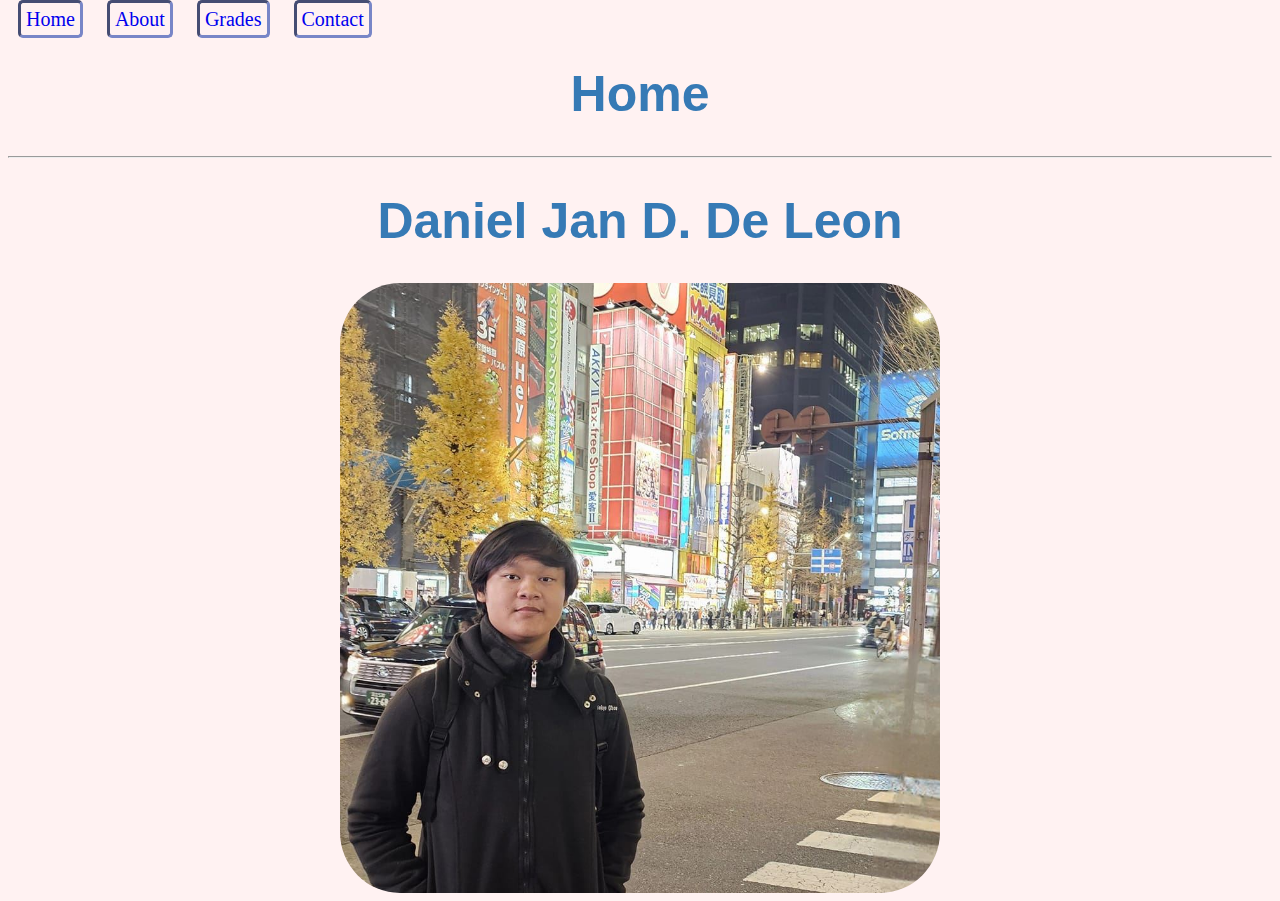
<file: index.html>
<!DOCTYPE html>
<html>
<head>
    <title>Home</title>
</head>
<link rel="stylesheet" href="css/stile.css">
<a href="index.html">Home</a>
<a href="about.html">About</a>
<a href="grades.html">Grades</a>
<a href="contact.html">Contact</a>
<h1>Home</h1>
<hr>
<h1>Daniel Jan D. De Leon</h1>
<img src="images/aki.jpg" alt="Picture of me" width="600">
</html>
</file>
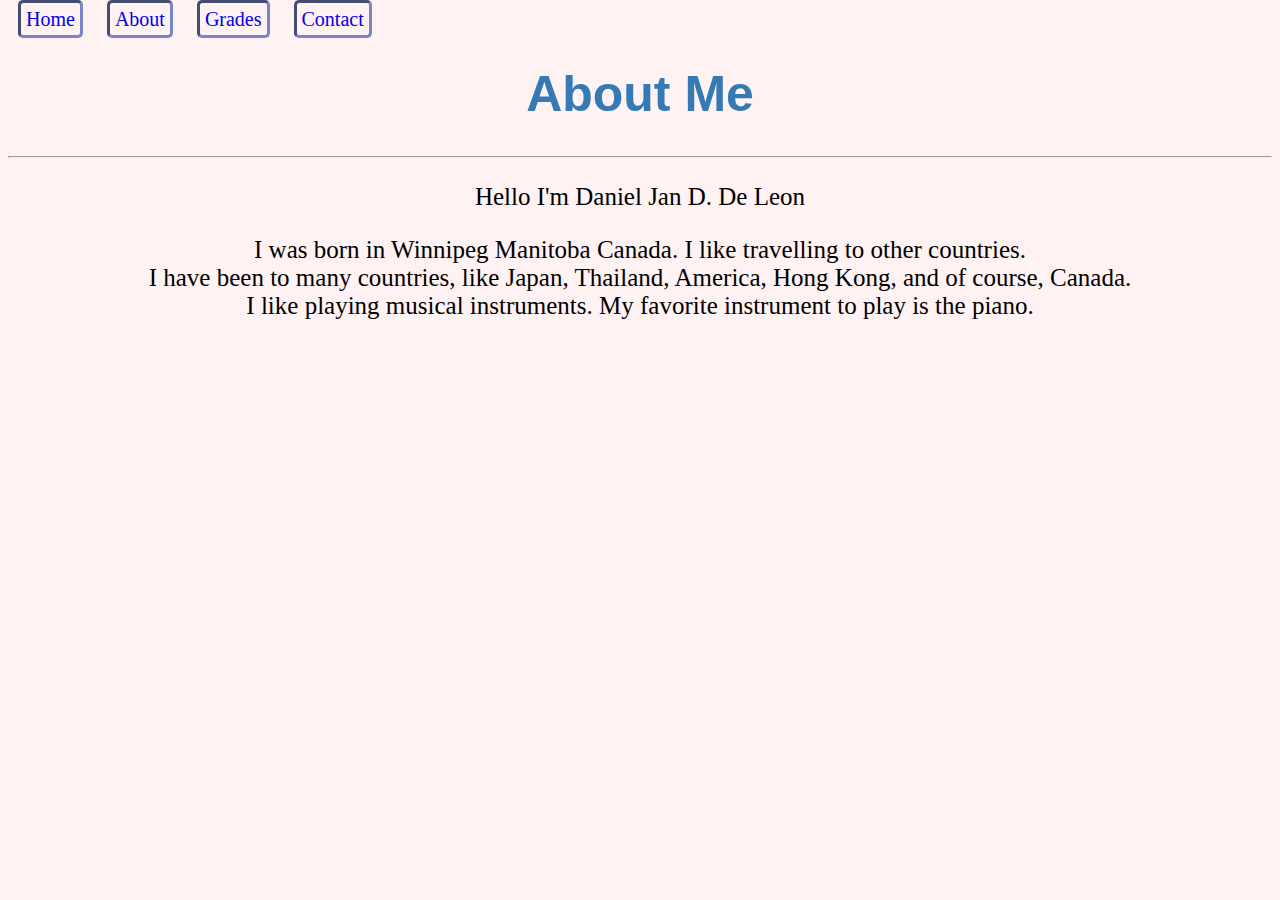
<file: about.html>
<!DOCTYPE html>
<html>
  <head>
    <title>About Me</title>
    <link rel="stylesheet" href="css/stile.css" />
  </head>
  <body>
    <a href="index.html">Home</a>
    <a href="about.html">About</a>
    <a href="grades.html">Grades</a>
    <a href="contact.html">Contact</a>
 
    <h1>About Me</h1>
    <hr />
    <p>Hello I'm Daniel Jan D. De Leon</p>
    <p>
      I was born in Winnipeg Manitoba Canada. I like travelling to other
      countries. <br />
      I have been to many countries, like Japan, Thailand, America, Hong Kong,
      and of course, Canada.<br />
      I like playing musical instruments. My favorite instrument to play is the
      piano.
    </p>
  </body>
</html>
</file>
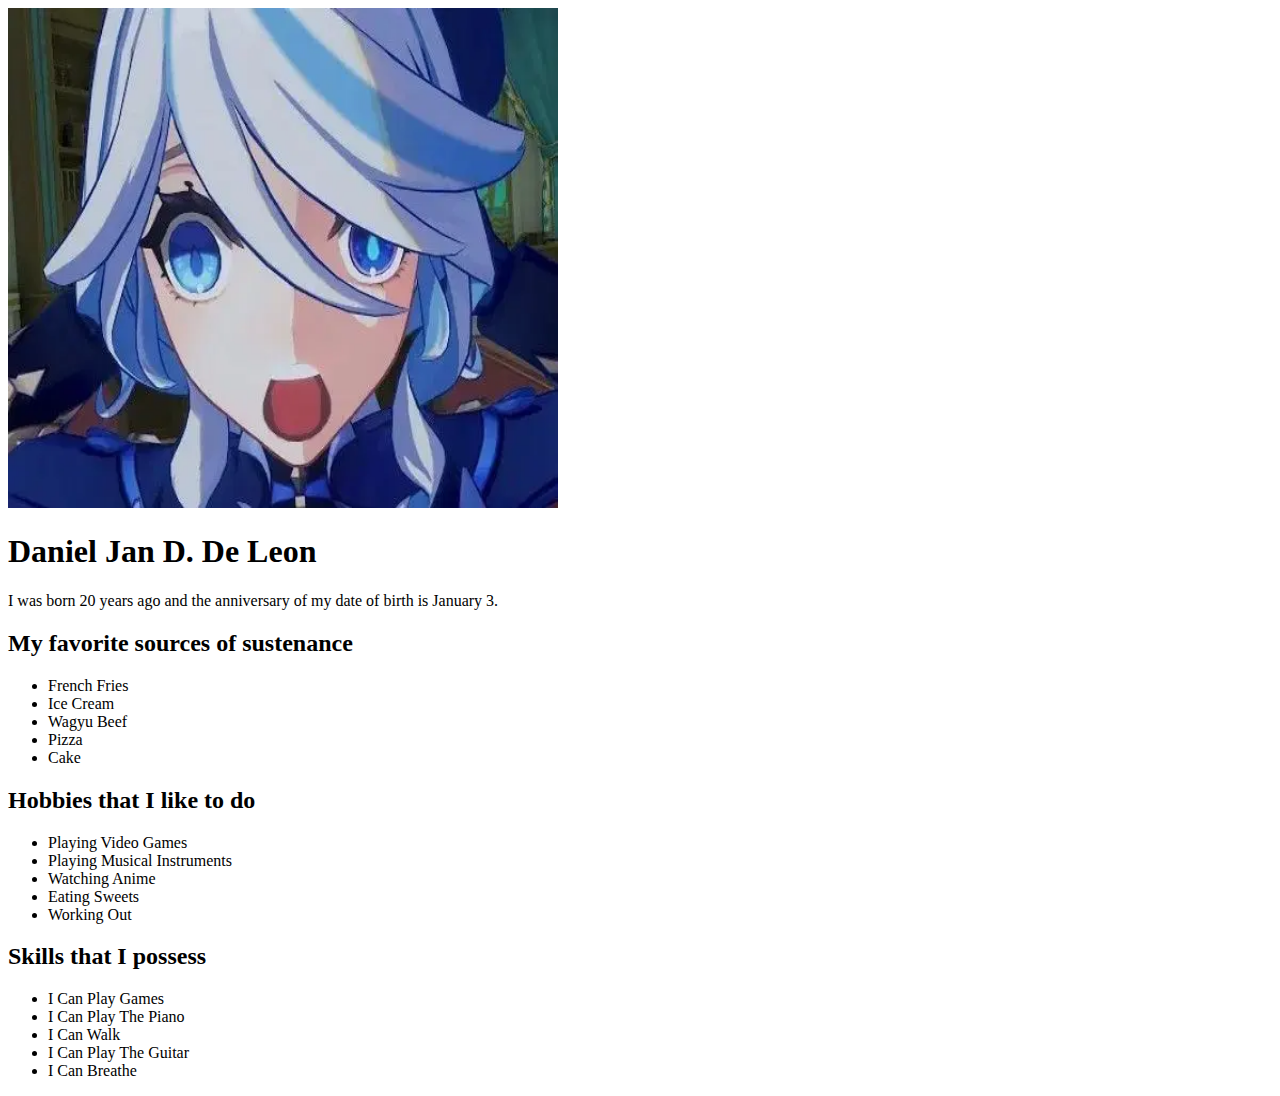
<file: aboutMe.html>
<!DOCTYPE html>
<html>
  <head>
    <title>About Me</title>
  </head>
  <body>
    <img src="images/fur.jpg" alt="" width="550" height="500"/>
    <h1>Daniel Jan D. De Leon</h1>
    <p>
      I was born 20 years ago and the anniversary of my date of birth is January
      3.
    </p>
    <h2>My favorite sources of sustenance</h2>
    <ul>
      <li>French Fries</li>
      <li>Ice Cream</li>
      <li>Wagyu Beef</li>
      <li>Pizza</li>
      <li>Cake</li>
    </ul>
    <h2>Hobbies that I like to do</h2>
    <ul>
      <li>Playing Video Games</li>
      <li>Playing Musical Instruments</li>
      <li>Watching Anime</li>
      <li>Eating Sweets</li>
      <li>Working Out</li>
    </ul>
    <h2>Skills that I possess</h2>
    <ul>
      <li>I Can Play Games</li>
      <li>I Can Play The Piano</li>
      <li>I Can Walk</li>
      <li>I Can Play The Guitar</li>
      <li>I Can Breathe</li>
    </ul>
  </body>
</html>
</file>
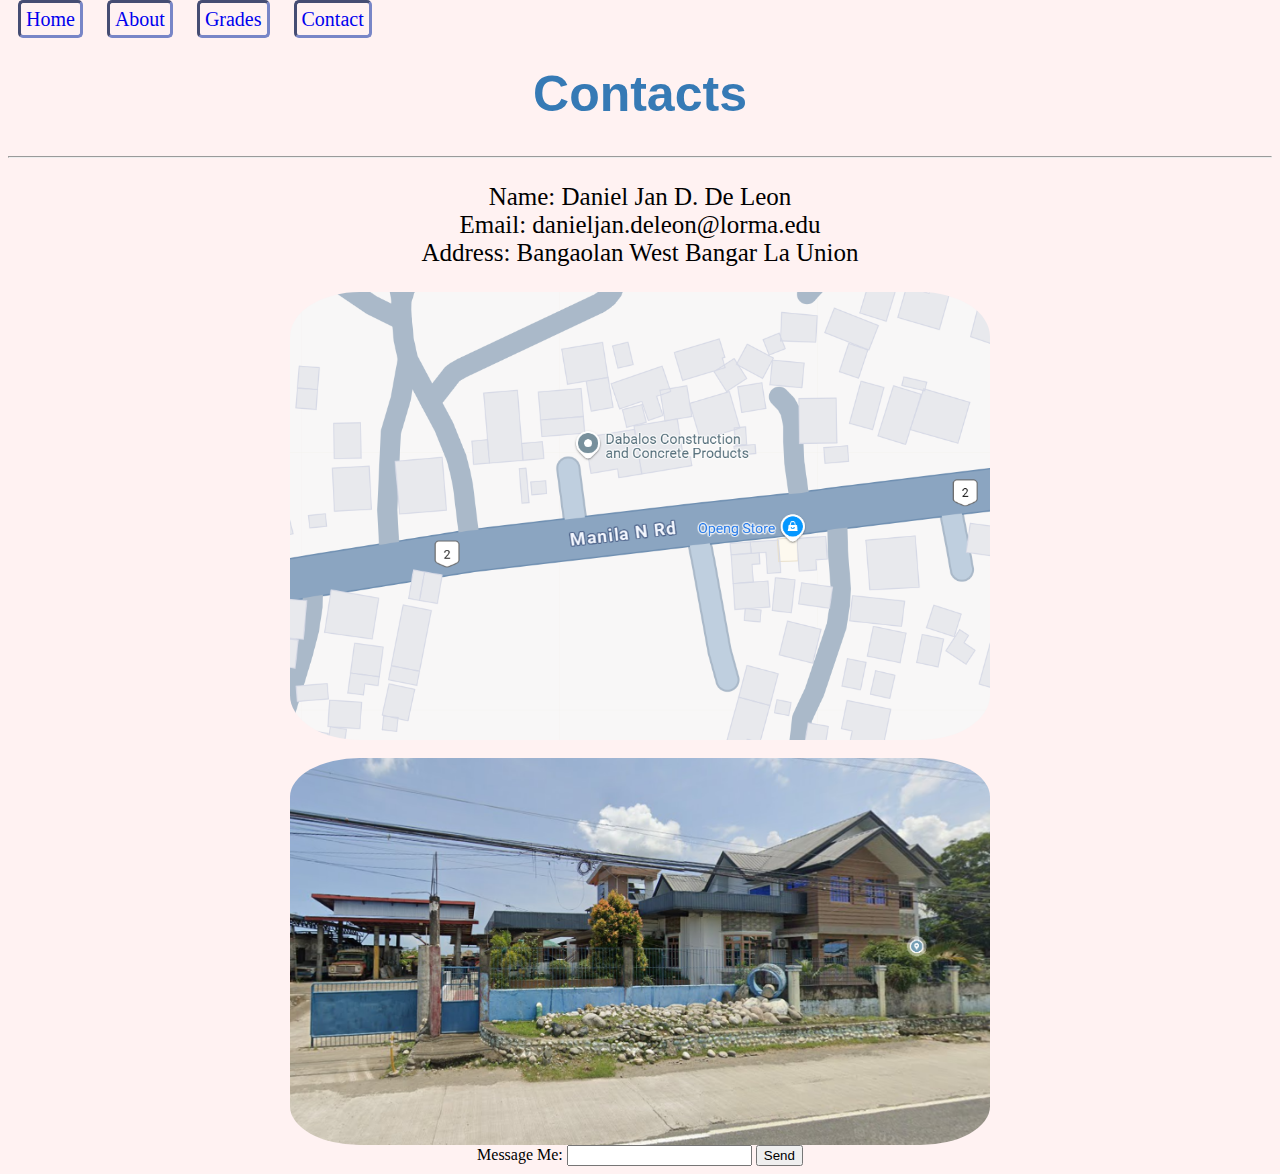
<file: contact.html>
<!DOCTYPE html>
<html>
  <head>
    <title>Contact</title>
    <link rel="stylesheet" href="css/stile.css" />
    <a href="index.html">Home</a>
    <a href="about.html">About</a>
    <a href="grades.html">Grades</a>
    <a href="contact.html">Contact</a>
  </head>
  <body>
    <h1>Contacts</h1>
    <hr />
    <p>
      Name: Daniel Jan D. De Leon<br />
      Email: danieljan.deleon@lorma.edu<br />
      Address: Bangaolan West Bangar La Union
    </p>
    <img src="images/house.png" alt="Photo of my house" width="700" /><br />
    <img src="images/house2.png" alt="Google map photo of my house" width="700" />
    <form>
      <center>
        <div>
          <label for="message">Message Me:</label>
          <input type="text" id="message" />
          <button>Send</button>
        </div>
      </center>
    </form>
  </body>
</html>
</file>
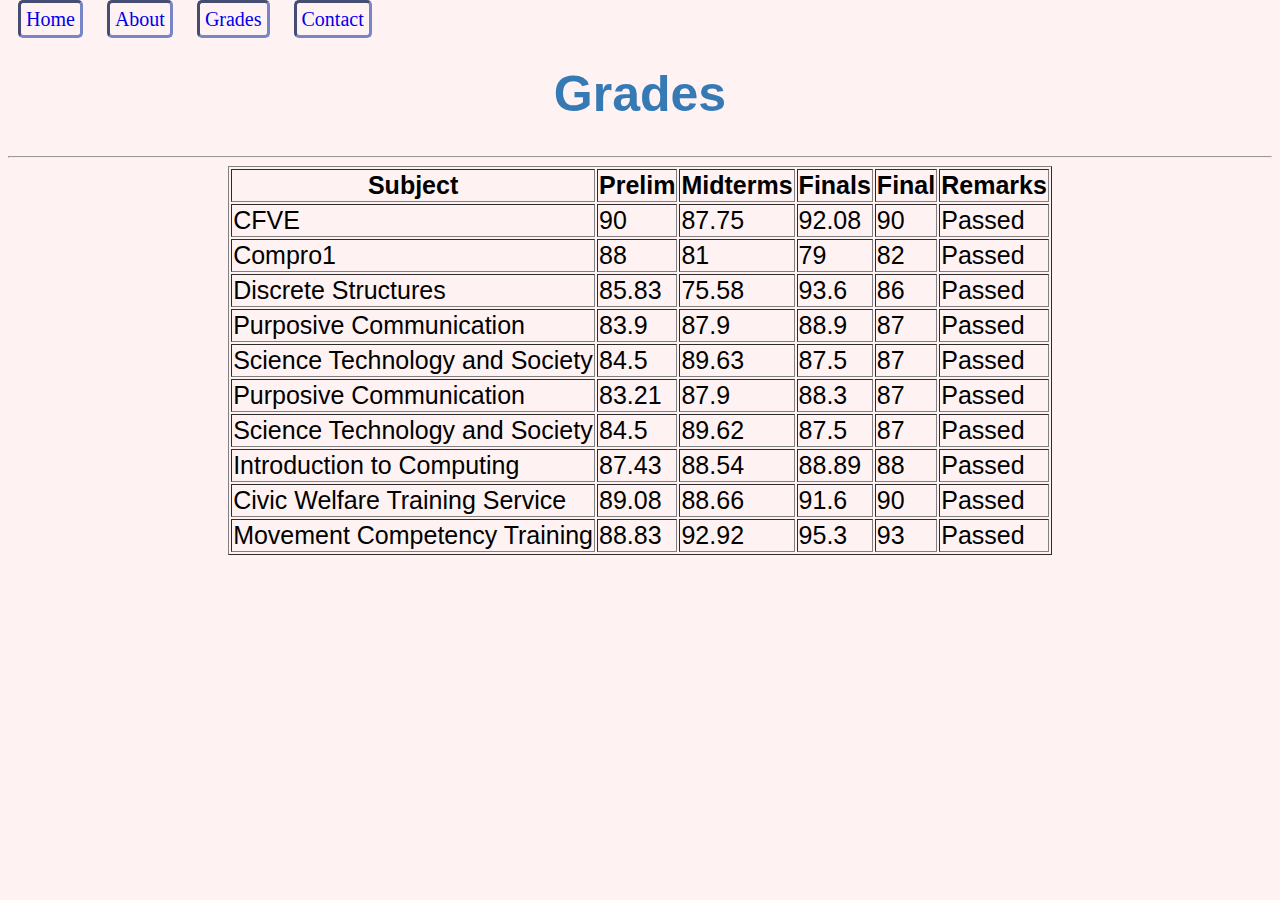
<file: grades.html>
<!DOCTYPE html>
<html>
  <head>
    <title>Grades</title>
    <link rel="stylesheet" href="css/stile.css" />
  </head>
  <body>
    <a href="index.html">Home</a>
    <a href="about.html">About</a>
    <a href="grades.html">Grades</a>
    <a href="contact.html">Contact</a>

    <h1>Grades</h1>
    <hr />
    <table border="1" class="center">
      <thead>
        <tr>
          <th>Subject</th>
          <th>Prelim</th>
          <th>Midterms</th>
          <th>Finals</th>
          <th>Final</th>
          <th>Remarks</th>
        </tr>
      </thead>
      <tbody>
        <tr>
          <td>CFVE</td>
          <td>90</td>
          <td>87.75</td>
          <td>92.08</td>
          <td>90</td>
          <td>Passed</td>
        </tr>
        <tr>
          <td>Compro1</td>
          <td>88</td>
          <td>81</td>
          <td>79</td>
          <td>82</td>
          <td>Passed</td>
        </tr>
        <tr>
          <td>Discrete Structures</td>
          <td>85.83</td>
          <td>75.58</td>
          <td>93.6</td>
          <td>86</td>
          <td>Passed</td>
        </tr>
        <tr>
          <td>Purposive Communication</td>
          <td>83.9</td>
          <td>87.9</td>
          <td>88.9</td>
          <td>87</td>
          <td>Passed</td>
        </tr>
        <tr>
          <td>Science Technology and Society</td>
          <td>84.5</td>
          <td>89.63</td>
          <td>87.5</td>
          <td>87</td>
          <td>Passed</td>
        </tr>
        <tr>
          <td>Purposive Communication</td>
          <td>83.21</td>
          <td>87.9</td>
          <td>88.3</td>
          <td>87</td>
          <td>Passed</td>
        </tr>
        <tr>
          <td>Science Technology and Society</td>
          <td>84.5</td>
          <td>89.62</td>
          <td>87.5</td>
          <td>87</td>
          <td>Passed</td>
        </tr>
        <tr>
          <td>Introduction to Computing</td>
          <td>87.43</td>
          <td>88.54</td>
          <td>88.89</td>
          <td>88</td>
          <td>Passed</td>
        </tr>
        <tr>
          <td>Civic Welfare Training Service</td>
          <td>89.08</td>
          <td>88.66</td>
          <td>91.6</td>
          <td>90</td>
          <td>Passed</td>
        </tr>
        <tr>
          <td>Movement Competency Training</td>
          <td>88.83</td>
          <td>92.92</td>
          <td>95.3</td>
          <td>93</td>
          <td>Passed</td>
        </tr>
      </tbody>
    </table>
  </body>
</html>
</file>
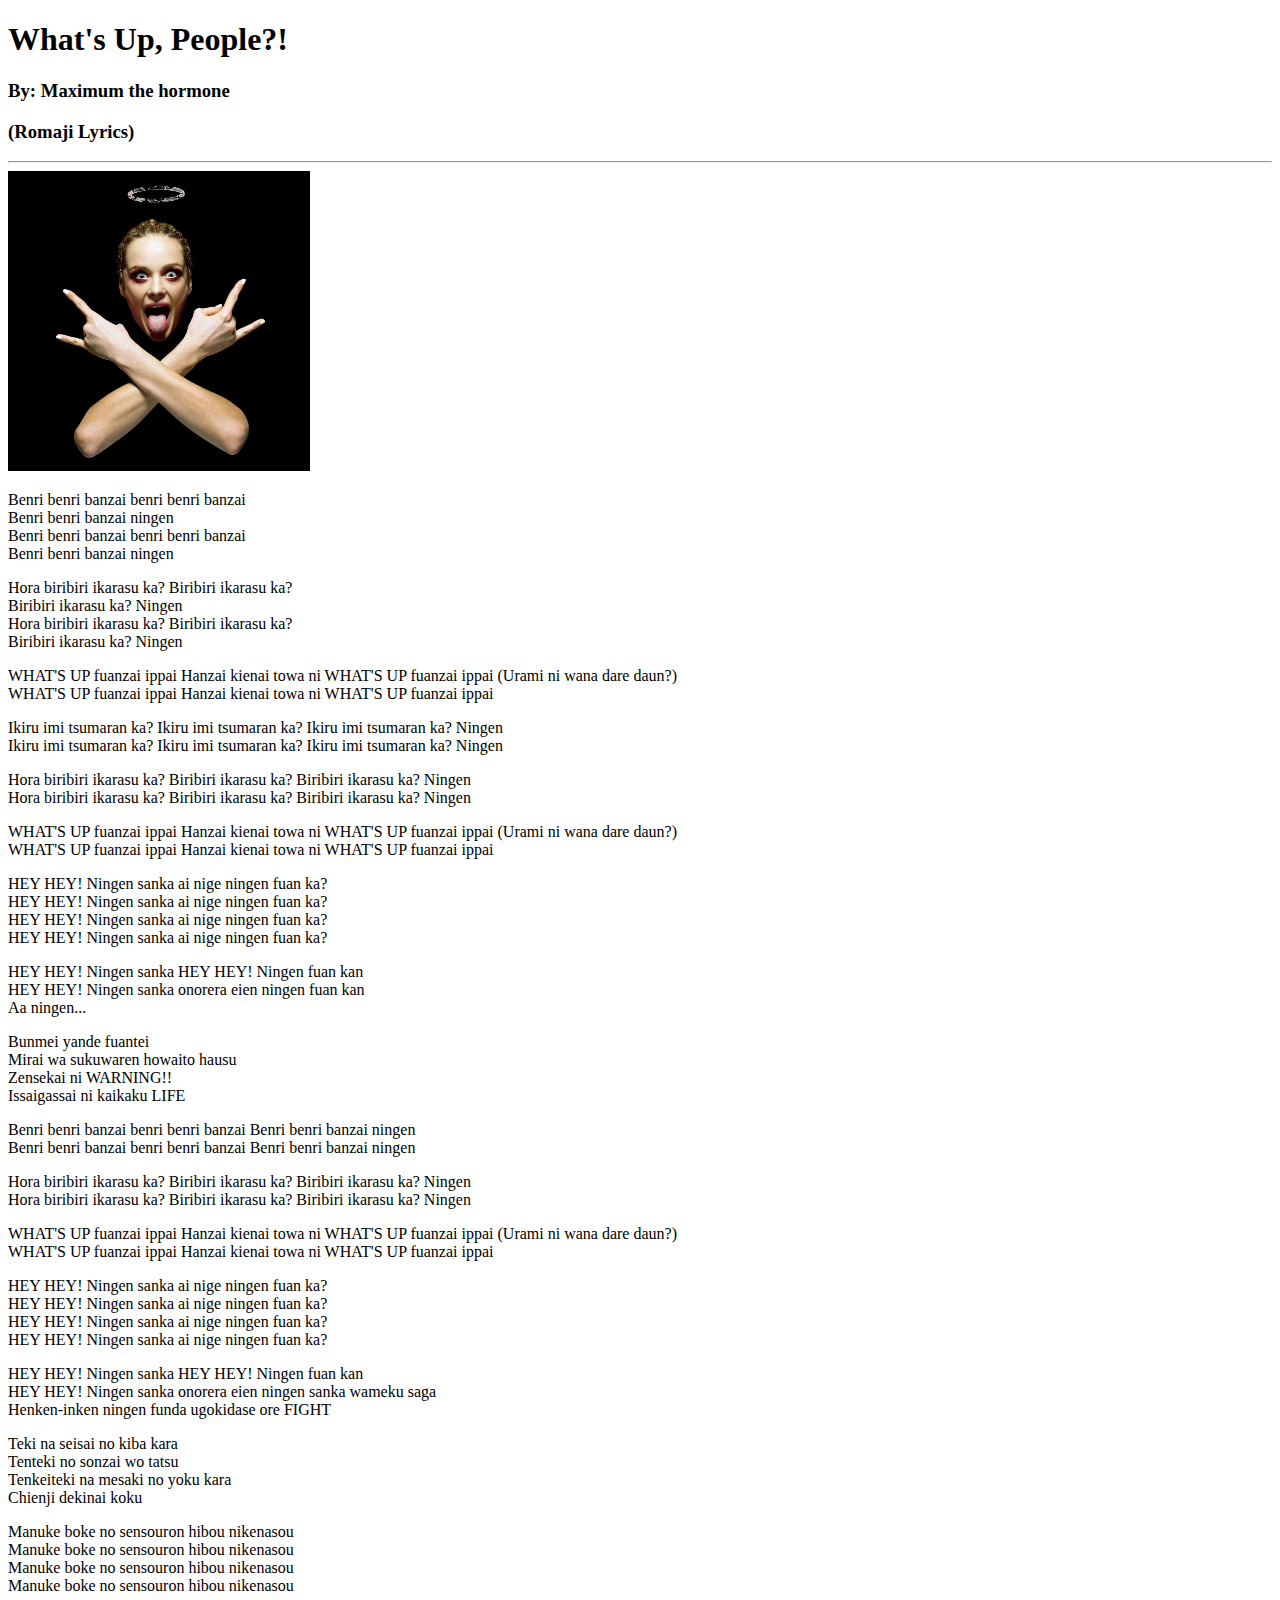
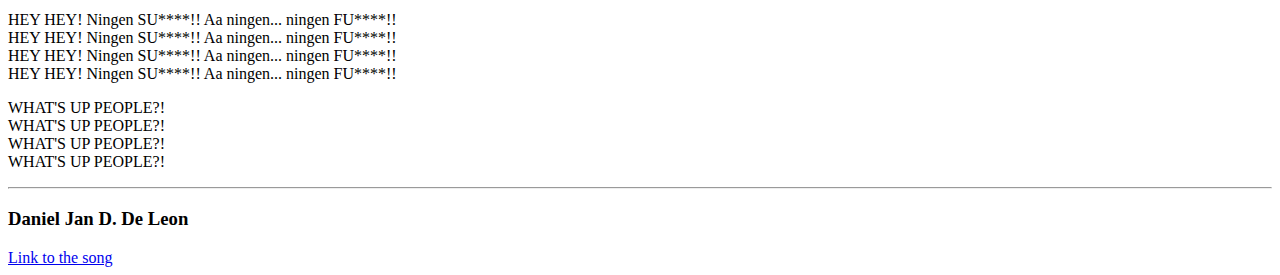
<file: song.html>
<!DOCTYPE html>
<html>
  <head>
    <title>What's Up, People?!</title>
  </head>
  <body>
    <h1>What's Up, People?!</h1>
    <h3>By: Maximum the hormone</h3>
    <h3>(Romaji Lyrics)</h3>
    <hr />
    <img src="images/max.webp" alt="" height="300" />
    <p>
      Benri benri banzai benri benri banzai <br />
      Benri benri banzai ningen <br />
      Benri benri banzai benri benri banzai <br />
      Benri benri banzai ningen
    </p>
    <p>
      Hora biribiri ikarasu ka? Biribiri ikarasu ka? <br />
      Biribiri ikarasu ka? Ningen
      <br />
      Hora biribiri ikarasu ka? Biribiri ikarasu ka? <br />
      Biribiri ikarasu ka? Ningen
    </p>
    <p>
      WHAT'S UP fuanzai ippai Hanzai kienai towa ni WHAT'S UP fuanzai ippai
      (Urami ni wana dare daun?) <br />
      WHAT'S UP fuanzai ippai Hanzai kienai towa ni WHAT'S UP fuanzai ippai
    </p>
    <p>
      Ikiru imi tsumaran ka? Ikiru imi tsumaran ka? Ikiru imi tsumaran ka?
      Ningen <br />
      Ikiru imi tsumaran ka? Ikiru imi tsumaran ka? Ikiru imi tsumaran ka?
      Ningen
    </p>
    <p>
      Hora biribiri ikarasu ka? Biribiri ikarasu ka? Biribiri ikarasu ka?
      Ningen<br />
      Hora biribiri ikarasu ka? Biribiri ikarasu ka? Biribiri ikarasu ka? Ningen
    </p>
    <p>
      WHAT'S UP fuanzai ippai Hanzai kienai towa ni WHAT'S UP fuanzai ippai
      (Urami ni wana dare daun?)<br />
      WHAT'S UP fuanzai ippai Hanzai kienai towa ni WHAT'S UP fuanzai ippai
    </p>
    <p>
      HEY HEY! Ningen sanka ai nige ningen fuan ka? <br />
      HEY HEY! Ningen sanka ai nige ningen fuan ka? <br />
      HEY HEY! Ningen sanka ai nige ningen fuan ka? <br />
      HEY HEY! Ningen sanka ai nige ningen fuan ka?
    </p>
    <p>
      HEY HEY! Ningen sanka HEY HEY! Ningen fuan kan <br />
      HEY HEY! Ningen sanka onorera eien ningen fuan kan <br />
      Aa ningen...
    </p>
    <p>
      Bunmei yande fuantei <br />
      Mirai wa sukuwaren howaito hausu <br />
      Zensekai ni WARNING!! <br />
      Issaigassai ni kaikaku LIFE
    </p>

    <p>
      Benri benri banzai benri benri banzai Benri benri banzai ningen <br />
      Benri benri banzai benri benri banzai Benri benri banzai ningen
    </p>
    <p>
      Hora biribiri ikarasu ka? Biribiri ikarasu ka? Biribiri ikarasu ka? Ningen
      <br />
      Hora biribiri ikarasu ka? Biribiri ikarasu ka? Biribiri ikarasu ka? Ningen
    </p>
    <p>
      WHAT'S UP fuanzai ippai Hanzai kienai towa ni WHAT'S UP fuanzai ippai
      (Urami ni wana dare daun?)<br />
      WHAT'S UP fuanzai ippai Hanzai kienai towa ni WHAT'S UP fuanzai ippai
    </p>
    <p>
      HEY HEY! Ningen sanka ai nige ningen fuan ka? <br />
      HEY HEY! Ningen sanka ai nige ningen fuan ka? <br />
      HEY HEY! Ningen sanka ai nige ningen fuan ka? <br />
      HEY HEY! Ningen sanka ai nige ningen fuan ka?
    </p>
    <p>
      HEY HEY! Ningen sanka HEY HEY! Ningen fuan kan <br />
      HEY HEY! Ningen sanka onorera eien ningen sanka wameku saga <br />
      Henken-inken ningen funda ugokidase ore FIGHT
    </p>
    <p>
      Teki na seisai no kiba kara <br />
      Tenteki no sonzai wo tatsu <br />
      Tenkeiteki na mesaki no yoku kara <br />
      Chienji dekinai koku
    </p>
    <p>
      Manuke boke no sensouron hibou nikenasou <br />
      Manuke boke no sensouron hibou nikenasou <br />
      Manuke boke no sensouron hibou nikenasou <br />
      Manuke boke no sensouron hibou nikenasou
    </p>
    <p>
      HEY HEY! Ningen SU****!! Aa ningen... ningen FU****!! <br />
      HEY HEY! Ningen SU****!! Aa ningen... ningen FU****!! <br />
      HEY HEY! Ningen SU****!! Aa ningen... ningen FU****!! <br />
      HEY HEY! Ningen SU****!! Aa ningen... ningen FU****!!
    </p>
    <p>
      WHAT'S UP PEOPLE?! <br />
      WHAT'S UP PEOPLE?! <br />
      WHAT'S UP PEOPLE?! <br />
      WHAT'S UP PEOPLE?!
    </p>
    <hr />
    <h3>Daniel Jan D. De Leon</h3>
    <a target="_blank" href="https://www.youtube.com/watch?v=muoWDA6zmsY"
      >Link to the song</a
    >
  </body>
</html>
</file>
<file: css/stile.css>
html {
  font-family: Cambria, Cochin, Georgia, Times, "Times New Roman", serif;
}

a {
  margin: 10px;
  text-decoration: none;
  border: inset #7886c7;
  border-radius: 5px;
  padding: 5px;
  font-size: 20px;
}

body {
  background-color: #fff2f2;
}

h1 {
  color: #367ab5;
  text-align: center;
  font-family: Impact, Haettenschweiler, "Arial Narrow Bold", sans-serif;
  font-size: 50px;
}

p {
  text-align: center;
  font-size: 25px;
}

a:hover {
  color: green;
  font-size: 25px;
}

img {
  border-radius: 10%;
  display: block;
  margin-left: auto;
  margin-right: auto;
}

table {
  font-size: 25px;
  margin-left: auto;
  margin-right: auto;
  font-family: Arial, Helvetica, sans-serif;
}
</file>
